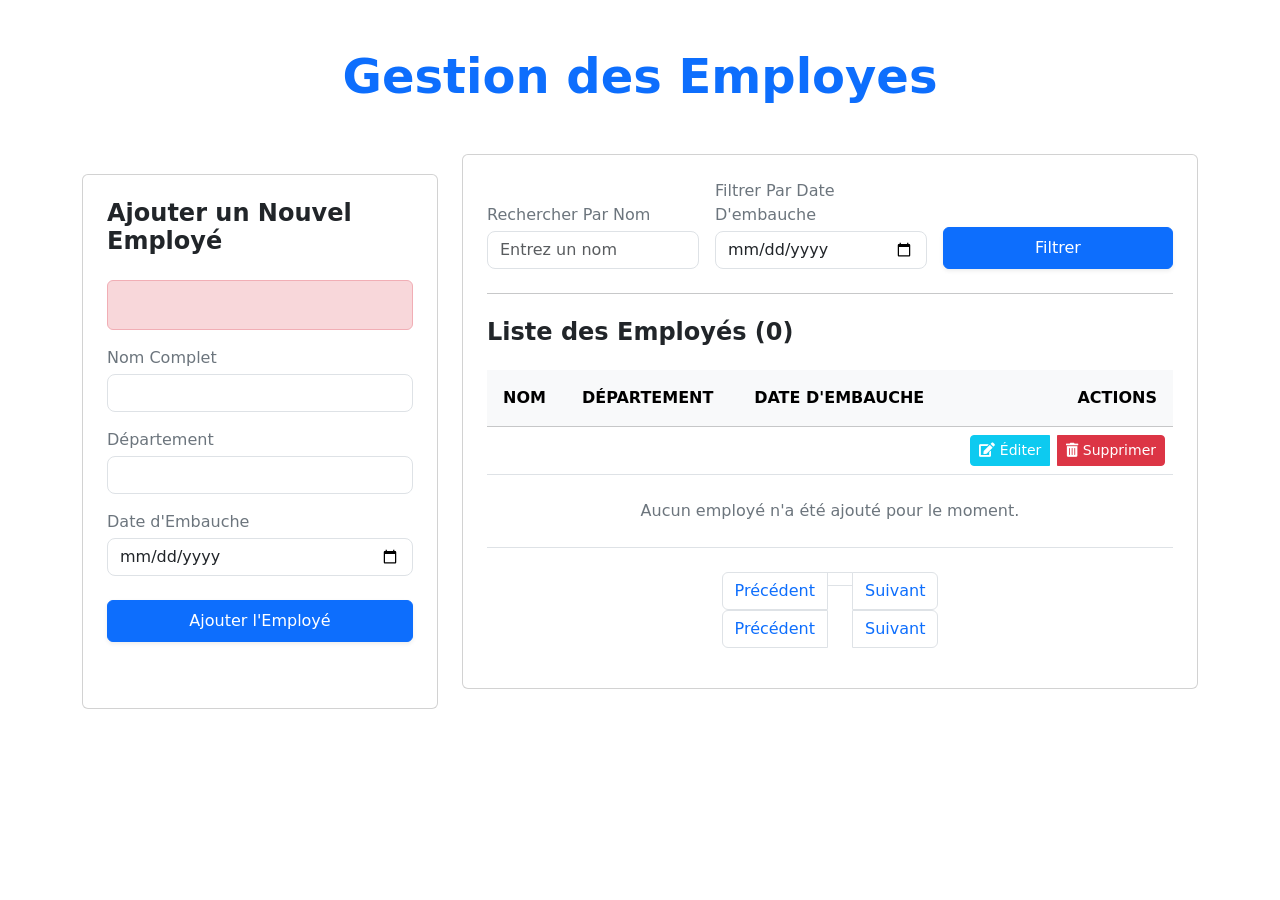
<file: src/main/resources/templates/index.html>
<!doctype html>
<html xmlns:th="http://www.thymeleaf.org">
<head>
    <meta charset="UTF-8" />
    <meta name="viewport" content="width=device-width, initial-scale=1.0" />
    <title>Tableau de Bord - Gestion Employés</title>
    <link href="https://cdn.jsdelivr.net/npm/bootstrap@5.3.8/dist/css/bootstrap.min.css" rel="stylesheet" integrity="sha384-sRIl4kxILFvY47J16cr9ZwB07vP4J8+LH7qKQnuqkuIAvNWLzeN8tE5YBujZqJLB" crossorigin="anonymous">
    <link rel="stylesheet" href="https://cdnjs.cloudflare.com/ajax/libs/font-awesome/5.15.4/css/all.min.css">
    <style>
        /* CSS for the sticky form on the left */
        .sticky-top-custom {
            top: 20px;
        }
    </style>
</head>

<body class="pb-5">

<div th:replace="~{fragments/navbar :: navbar}"></div>


<div class="p-3 p-md-5">
    <div class="container-fluid container-lg">
        <header class="text-center mb-5">
            <h1 class="display-5 fw-bolder text-primary mb-2">Gestion des Employes</h1>
        </header>

        <div class="row g-4">

            <div class="col-lg-4">
                <div class="card p-4 bg-white card-custom h-100 sticky-top-custom">
                    <h2 class="h4 fw-semibold mb-4 text-dark">Ajouter un Nouvel Employé</h2>

                    <form th:action="@{/addEmploye}" th:object="${employe}" method="post" id="add-employee-form" class="space-y-4">

                        <div th:if="${#fields.hasErrors('global')}" class="alert alert-danger" role="alert">
                            <p th:each="err : ${#fields.errors('global')}" th:text="${err}"></p>
                        </div>

                        <div class="mb-3">
                            <label for="nom" class="form-label text-sm text-secondary mb-1">Nom Complet</label>
                            <input th:field="*{nom}" type="text" id="nom" required
                                   class="form-control" th:classappend="${#fields.hasErrors('nom')} ? 'is-invalid' : ''" style="border-radius: 0.5rem;">
                            <div class="invalid-feedback" th:if="${#fields.hasErrors('nom')}" th:errors="*{nom}">Nom Error</div>
                        </div>

                        <div class="mb-3">
                            <label for="departement" class="form-label text-sm text-secondary mb-1">Département</label>
                            <input th:field="*{departement}" type="text" id="departement" required
                                   class="form-control" th:classappend="${#fields.hasErrors('departement')} ? 'is-invalid' : ''" style="border-radius: 0.5rem;">
                            <div class="invalid-feedback" th:if="${#fields.hasErrors('departement')}" th:errors="*{departement}">Département Error</div>
                        </div>

                        <div class="mb-4">
                            <label for="dateEmbauche" class="form-label text-sm text-secondary mb-1">Date d'Embauche</label>
                            <input th:field="*{dateEmbauche}"  type="date" id="dateEmbauche" required
                                   class="form-control" th:classappend="${#fields.hasErrors('dateEmbauche')} ? 'is-invalid' : ''" style="border-radius: 0.5rem;">
                            <div class="invalid-feedback" th:if="${#fields.hasErrors('dateEmbauche')}" th:errors="*{dateEmbauche}">Date Embauche Error</div>
                        </div>

                        <button type="submit"
                                class="btn btn-primary w-100 py-2 fw-medium shadow-sm">
                            Ajouter l'Employé
                        </button>
                        <div id="status-message" class="text-sm text-center mt-2 d-none"></div>
                    </form>
                </div>
            </div>

            <div class="col-lg-8">
                <div class="card p-4 bg-white card-custom">

                    <form id="filter-employee-form" class="mb-4" th:action="@{/filterEmployes}" method="get">
                        <div class="d-flex flex-column flex-md-row gap-3 align-items-end">

                            <div class="flex-fill w-100">
                                <label for="search-input" class="form-label text-sm text-secondary mb-1">Rechercher Par Nom</label>
                                <input type="text" id="search-input" name="search"
                                       class="form-control" placeholder="Entrez un nom"
                                       style="border-radius: 0.5rem;">
                            </div>

                            <div class="flex-fill w-100">
                                <label for="filter-date" class="form-label text-sm text-secondary mb-1">Filtrer Par Date D'embauche</label>
                                <input type="date" id="filter-date" name="dateFilter"
                                       class="form-control" style="border-radius: 0.5rem;">
                            </div>

                            <button type="submit" class="btn btn-primary w-100 py-2 fw-medium shadow-sm w-md-auto" style="min-width: 150px;">
                                Filtrer
                            </button>
                        </div>
                    </form>
                    <hr class="mb-4 mt-0"/>

                    <h2 class="h4 fw-semibold mb-4 text-dark">Liste des Employés (<span th:text="${totalElements != null ? totalElements : 0}" id="employee-count">0</span>)</h2>

                    <div class="d-none d-md-block table-responsive">
                        <table class="table table-hover align-middle mb-0">
                            <thead class="table-light">
                            <tr class="text-start text-xs text-primary text-uppercase tracking-wider">
                                <th scope="col" class="py-3 px-3">Nom</th>
                                <th scope="col" class="py-3 px-3">Département</th>
                                <th scope="col" class="py-3 px-3">Date d'Embauche</th>
                                <th scope="col" class="py-3 px-3 text-end">Actions</th>
                            </tr>
                            </thead>
                            <tbody id="employee-list-desktop">

                            <tr th:each="employe : ${employes}">
                                <td th:text="${employe.nom}"></td>
                                <td th:text="${employe.departement}"></td>
                                <td th:text="${#dates.format(employe.dateEmbauche, 'dd-MM-yyyy')}"></td>
                                <td class="text-end">
                                    <div class="btn-group" role="group">
                                        <a th:href="@{/editEmploye/{id}(id=${employe.id})}" class="btn btn-sm btn-info text-white me-2">
                                            <i class="fas fa-edit"></i> Éditer
                                        </a>
                                        <a th:href="@{/deleteEmploye/{id}(id=${employe.id})}" class="btn btn-sm btn-danger"
                                           onclick="return confirm('Êtes-vous sûr de vouloir supprimer cet employé ?')">
                                            <i class="fas fa-trash-alt"></i> Supprimer
                                        </a>
                                    </div>
                                </td>
                            </tr>

                            <tr th:if="${employes == null or employes.empty}">
                                <td colspan="4" class="text-center py-4 text-secondary">Aucun employé n'a été ajouté pour le moment.</td>
                            </tr>
                            </tbody>
                        </table>
                    </div>

                    <div id="employee-list-mobile" class="d-md-none space-y-3">
                        <div th:each="employe : ${employes}" class="card p-3 mb-2 shadow-sm">
                            <h5 th:text="${employe.nom}" class="mb-1 text-primary"></h5>
                            <p class="mb-1 small">Département: <span th:text="${employe.departement}"></span></p>
                            <p class="mb-2 small">Embauche: <span th:text="${#dates.format(employe.dateEmbauche, 'dd-MM-yyyy')}"></span></p>
                            <div class="btn-group w-100" role="group">
                                <a th:href="@{/editEmploye/{id}(id=${employe.id})}" class="btn btn-sm btn-outline-info">Éditer</a>
                                <a th:href="@{/deleteEmploye/{id}(id=${employe.id})}" class="btn btn-sm btn-outline-danger"
                                   onclick="return confirm('Êtes-vous sûr de vouloir supprimer cet employé ?')">Supprimer</a>
                            </div>
                        </div>
                    </div>

                    <!-- Pagination Controls -->
                    <div th:if="${totalPages != null and totalPages > 1}" class="mt-4">
                        <nav aria-label="Employee pagination">
                            <ul class="pagination justify-content-center">
                                <!-- Previous Button -->
                                <li class="page-item" th:classappend="${currentPageNumber == 0} ? 'disabled'">
                                    <a class="page-link" th:href="@{/employes(page=${currentPageNumber - 1}, size=5, search=${search}, dateFilter=${dateFilter})}" 
                                       th:if="${currentPageNumber > 0}">Précédent</a>
                                    <span class="page-link" th:if="${currentPageNumber == 0}">Précédent</span>
                                </li>

                                <!-- Page Numbers -->
                                <li th:each="i : ${#numbers.sequence(0, totalPages - 1)}" 
                                    class="page-item" th:classappend="${i == currentPageNumber} ? 'active'">
                                    <a class="page-link" th:href="@{/employes(page=${i}, size=5, search=${search}, dateFilter=${dateFilter})}" 
                                       th:text="${i + 1}"></a>
                                </li>

                                <!-- Next Button -->
                                <li class="page-item" th:classappend="${currentPageNumber >= totalPages - 1} ? 'disabled'">
                                    <a class="page-link" th:href="@{/employes(page=${currentPageNumber + 1}, size=5, search=${search}, dateFilter=${dateFilter})}" 
                                       th:if="${currentPageNumber < totalPages - 1}">Suivant</a>
                                    <span class="page-link" th:if="${currentPageNumber >= totalPages - 1}">Suivant</span>
                                </li>
                            </ul>
                        </nav>
                    </div>

                </div>
            </div>
        </div>
    </div>
</div>

<div th:replace="~{fragments/footer :: footer}"></div>

<script src="https://cdn.jsdelivr.net/npm/bootstrap@5.3.8/dist/js/bootstrap.bundle.min.js" integrity="sha384-FKyoEForCGlyvwx9Hj09JcYn3nv7wiPVlz7YYwJrWVcXK/BmnVDxM+D2scQbITxI" crossorigin="anonymous"></script>
</body>
</html>
</file>
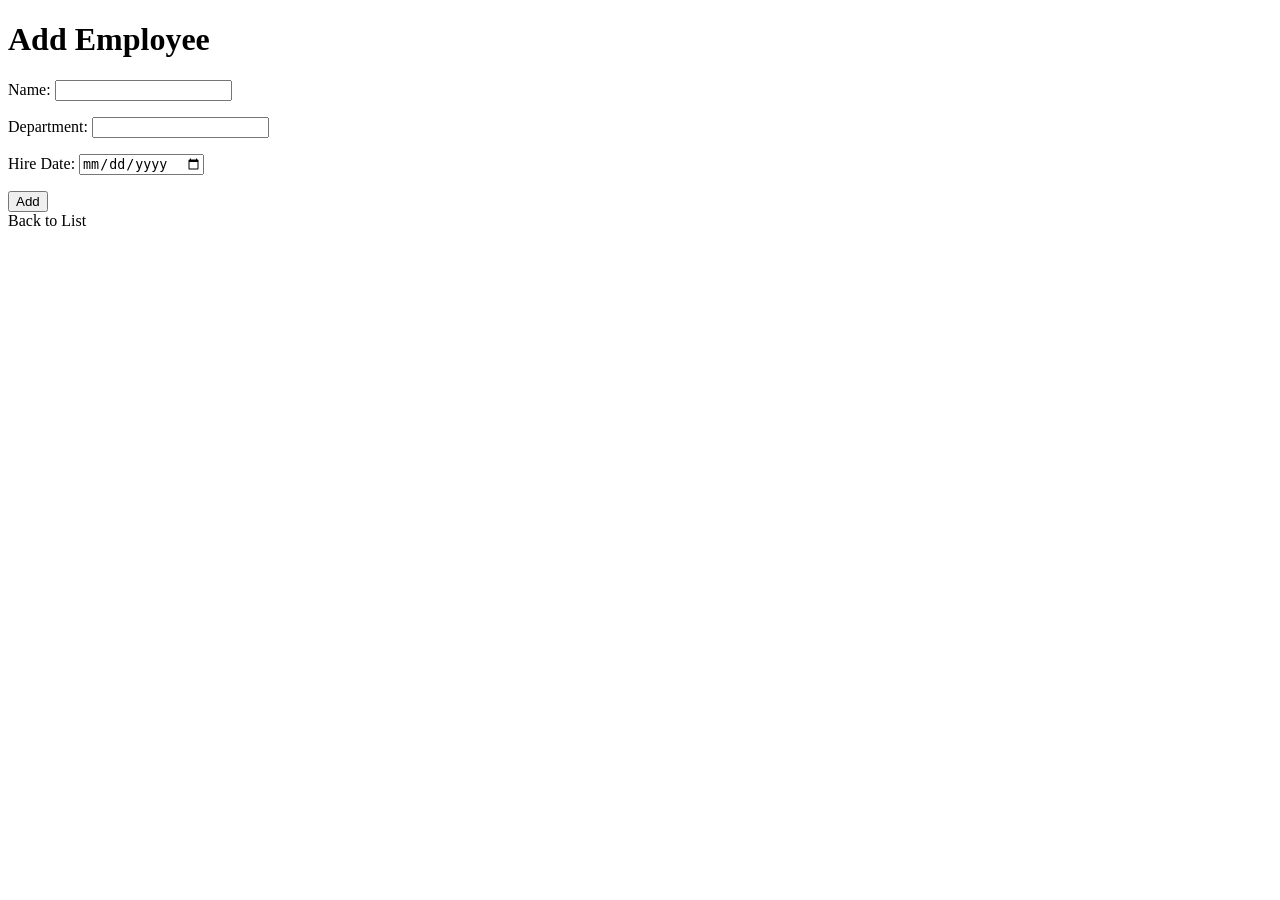
<file: src/main/resources/templates/add-employe.html>
<!DOCTYPE html>
<html xmlns:th="http://www.thymeleaf.org">
<head>
  <meta charset="UTF-8">
  <title>Add Employee</title>
</head>
<body>
<h1>Add Employee</h1>
<form th:action="@{/addEmploye}" th:object="${employe}" method="post">
  <label>Name:</label>
  <input type="text" th:field="*{nom}" />
  <p th:if="${#fields.hasErrors('nom')}" th:errors="*{nom}"></p>

  <label>Department:</label>
  <input type="text" th:field="*{departement}" />
  <p th:if="${#fields.hasErrors('departement')}" th:errors="*{departement}"></p>

  <label>Hire Date:</label>
  <input type="date" th:field="*{dateEmbauche}" />
  <p th:if="${#fields.hasErrors('dateEmbauche')}" th:errors="*{dateEmbauche}"></p>

  <button type="submit">Add</button>
</form>
<a th:href="@{/employes}">Back to List</a>
</body>
</html>
</file>
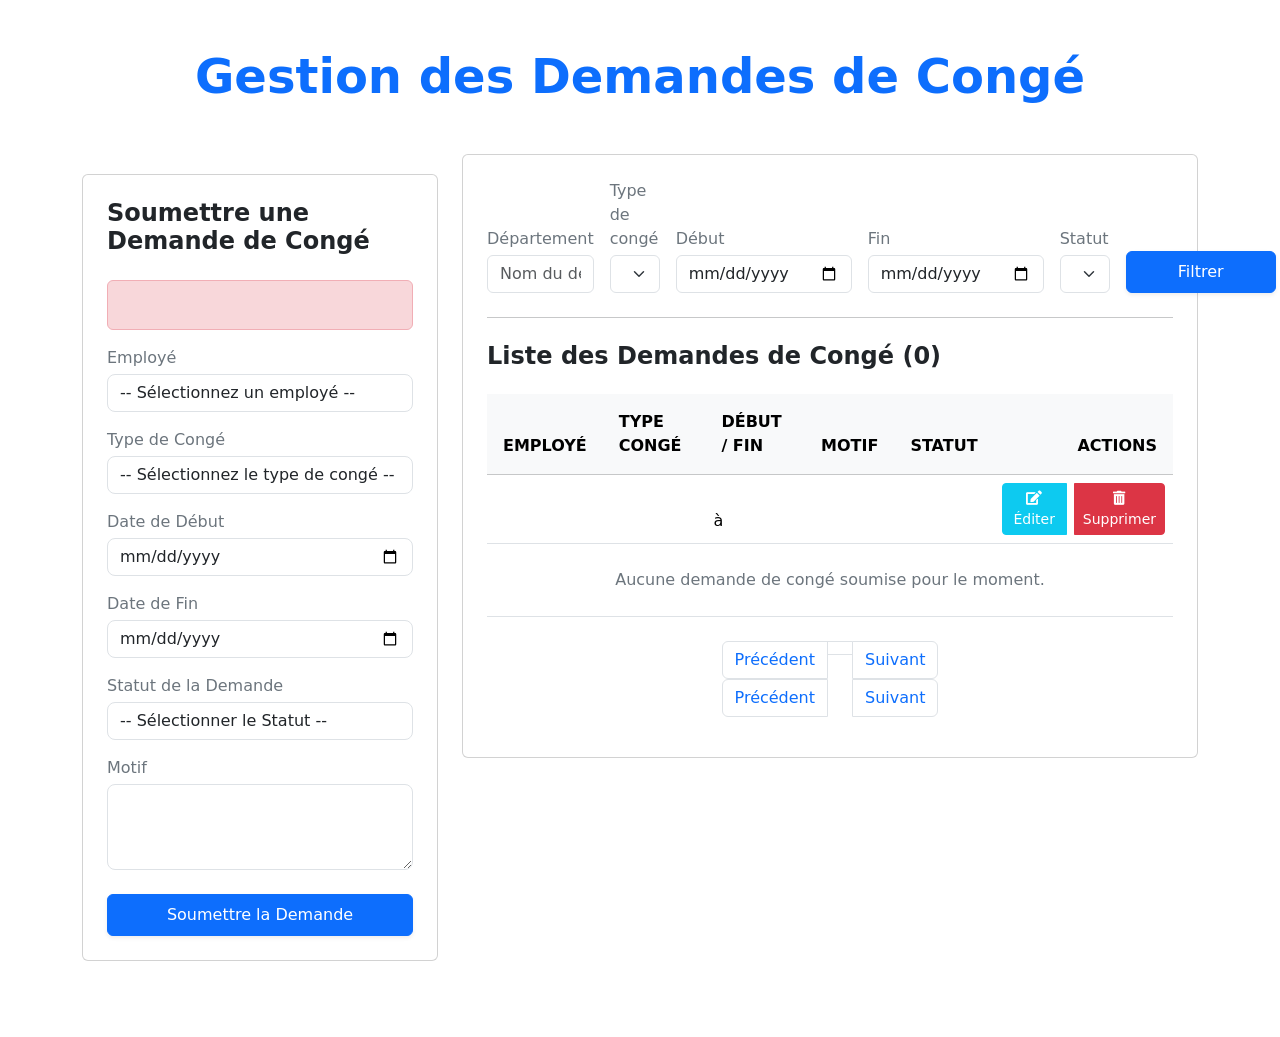
<file: src/main/resources/templates/demande-conge.html>
<!doctype html>
<html xmlns:th="http://www.thymeleaf.org">
<head>
  <meta charset="UTF-8" />
  <meta name="viewport" content="width=device-width, initial-scale=1.0" />
  <title>Tableau de Bord - Demandes de Congé</title>
  <link href="https://cdn.jsdelivr.net/npm/bootstrap@5.3.8/dist/css/bootstrap.min.css" rel="stylesheet" integrity="sha384-sRIl4kxILFvY47J16cr9ZwB07vP4J8+LH7qKQnuqkuIAvNWLzeN8tE5YBujZqJLB" crossorigin="anonymous">
  <link rel="stylesheet" href="https://cdnjs.cloudflare.com/ajax/libs/font-awesome/5.15.4/css/all.min.css">
  <style>
    /* CSS for the sticky form on the left */
    .sticky-top-custom {
        top: 20px;
    }
  </style>
</head>

<body class="pb-5">

<div th:replace="~{fragments/navbar :: navbar}"></div>


<div class="p-3 p-md-5">
  <div class="container-fluid container-lg">
    <header class="text-center mb-5">
      <h1 class="display-5 fw-bolder text-primary mb-2">Gestion des Demandes de Congé</h1>
    </header>

    <div class="row g-4">

      <div class="col-lg-4">
        <div class="card p-4 bg-white card-custom h-100 sticky-top-custom">
          <h2 class="h4 fw-semibold mb-4 text-dark">Soumettre une Demande de Congé</h2>

          <form th:action="@{/addDemandeConge}" th:object="${demandeConge}" method="post" id="add-demande-form" class="space-y-4">

            <div th:if="${#fields.hasErrors('global')}" class="alert alert-danger" role="alert">
              <p th:each="err : ${#fields.errors('global')}" th:text="${err}"></p>
            </div>

            <div class="mb-3">
              <label for="employeId" class="form-label text-sm text-secondary mb-1">Employé</label>
              <select th:field="*{employeTypeCongePK.employeId}" id="employeId" required
                      class="form-control" th:classappend="${#fields.hasErrors('employeTypeCongePK.employeId')} ? 'is-invalid' : ''" style="border-radius: 0.5rem;">
                <option value="">-- Sélectionnez un employé --</option>
                <option th:each="emp : ${employes}"
                        th:value="${emp.id}"
                        th:text="${emp.nom}"></option>
              </select>
              <div class="invalid-feedback" th:if="${#fields.hasErrors('employeTypeCongePK.employeId')}" th:errors="*{employeTypeCongePK.employeId}">Employé Error</div>
            </div>

            <div class="mb-3">
              <label for="typeCongeId" class="form-label text-sm text-secondary mb-1">Type de Congé</label>
              <select th:field="*{employeTypeCongePK.typeCongeId}" id="typeCongeId" required
                      class="form-control" th:classappend="${#fields.hasErrors('employeTypeCongePK.typeCongeId')} ? 'is-invalid' : ''" style="border-radius: 0.5rem;">
                <option value="">-- Sélectionnez le type de congé --</option>
                <option th:each="tc : ${typeConges}"
                        th:value="${tc.id}"
                        th:text="${tc.libelle}"></option>
              </select>
              <div class="invalid-feedback" th:if="${#fields.hasErrors('employeTypeCongePK.typeCongeId')}" th:errors="*{employeTypeCongePK.typeCongeId}">Type Congé Error</div>
            </div>

            <div class="mb-3">
              <label for="dateDebut" class="form-label text-sm text-secondary mb-1">Date de Début</label>
              <input th:field="*{employeTypeCongePK.dateDebut}"  type="date" id="dateDebut" required
                     class="form-control" th:classappend="${#fields.hasErrors('employeTypeCongePK.dateDebut')} ? 'is-invalid' : ''" style="border-radius: 0.5rem;">
              <div class="invalid-feedback" th:if="${#fields.hasErrors('employeTypeCongePK.dateDebut')}" th:errors="*{employeTypeCongePK.dateDebut}">Date Début Error</div>
            </div>

            <div class="mb-3">

              <label for="dateFin" class="form-label text-sm text-secondary mb-1">Date de Fin</label>
              <input th:field="*{dateFin}"  type="date" id="dateFin" required
                     class="form-control" th:classappend="${#fields.hasErrors('dateFin')} ? 'is-invalid' : ''" style="border-radius: 0.5rem;">
              <div class="invalid-feedback" th:if="${#fields.hasErrors('dateFin')}" th:errors="*{dateFin}">Date Fin Error</div>
            </div>

            <div class="mb-3">
              <label for="statut" class="form-label text-sm text-secondary mb-1">Statut de la Demande</label>
              <select th:field="*{statut}" id="statut" required
                      class="form-control" th:classappend="${#fields.hasErrors('statut')} ? 'is-invalid' : ''" style="border-radius: 0.5rem;">
                <option value="">-- Sélectionner le Statut --</option>
                <option value="EN_ATTENTE">EN ATTENTE (Pending)</option>
                <option value="ACCEPTEE">ACCEPTEE (Accepted)</option>
                <option value="REFUSEE">REFUSEE (Rejected)</option>
                <option value="ANNULEE">ANNULEE (Canceled)</option>
              </select>
              <div class="invalid-feedback" th:if="${#fields.hasErrors('statut')}" th:errors="*{statut}">Statut Error</div>
            </div>
            <div class="mb-4">
              <label for="motif" class="form-label text-sm text-secondary mb-1">Motif</label>
              <textarea th:field="*{motif}" id="motif" rows="3" required
                        class="form-control" th:classappend="${#fields.hasErrors('motif')} ? 'is-invalid' : ''" style="border-radius: 0.5rem;"></textarea>
              <div class="invalid-feedback" th:if="${#fields.hasErrors('motif')}" th:errors="*{motif}">Motif Error</div>
            </div>

            <button type="submit"
                    class="btn btn-primary w-100 py-2 fw-medium shadow-sm">
              Soumettre la Demande
            </button>
            <div id="status-message" class="text-sm text-center mt-2 d-none"></div>
          </form>
        </div>
      </div>

      <div class="col-lg-8">
        <div class="card p-4 bg-white card-custom">

          <form method="get" th:action="@{/demandeCongeFilter}" id="filter-demande-form" class="mb-4">
            <div class="d-flex flex-column flex-md-row gap-3 align-items-end">

              <div class="flex-fill w-100">
                <label class="form-label text-sm text-secondary mb-1">Département</label>
                <input type="text" name="departement" class="form-control" placeholder="Nom du département">
              </div>

              <div class="flex-fill w-100">
                <label class="form-label text-sm text-secondary mb-1">Type de congé</label>
                <select name="typeCongeId" class="form-select">
                  <option value="">Tous</option>
                  <option th:each="tc : ${typeConges}" th:value="${tc.id}" th:text="${tc.libelle}"></option>
                </select>
              </div>

              <div class="flex-fill w-100">
                <label class="form-label text-sm text-secondary mb-1">Début</label>
                <input type="date" name="dateDebut" class="form-control">
              </div>
              <div class="flex-fill w-100">
                <label class="form-label text-sm text-secondary mb-1">Fin</label>
                <input type="date" name="dateFin" class="form-control">
              </div>

              <div class="flex-fill w-100">
                <label class="form-label text-sm text-secondary mb-1">Statut</label>
                <select name="statut" class="form-select">
                  <option value="">Tous</option>
                  <option value="EN_ATTENTE">EN ATTENTE (Pending)</option>
                  <option value="ACCEPTEE">ACCEPTEE (Accepted)</option>
                  <option value="REFUSEE">REFUSEE (Rejected)</option>
                  <option value="ANNULEE">ANNULEE (Canceled)</option>
                </select>
              </div>

              <button type="submit" class="btn btn-primary w-100 py-2 fw-medium shadow-sm w-md-auto" style="min-width: 150px;">
                Filtrer
              </button>

            </div>
          </form>
          <hr class="mb-4 mt-0"/>

          <h2 class="h4 fw-semibold mb-4 text-dark">Liste des Demandes de Congé (<span th:text="${totalElements != null ? totalElements : 0}" id="demande-count">0</span>)</h2>

          <div class="table-responsive d-none d-md-block">
            <table class="table table-hover align-middle mb-0">
              <thead class="table-light">
              <tr class="text-start text-xs text-primary text-uppercase tracking-wider">
                <th scope="col" class="py-3 px-3">Employé</th>
                <th scope="col" class="py-3 px-3">Type Congé</th>
                <th scope="col" class="py-3 px-3">Début / Fin</th>
                <th scope="col" class="py-3 px-3">Motif</th>
                <th scope="col" class="py-3 px-3">Statut</th>
                <th scope="col" class="py-3 px-3 text-end">Actions</th>
              </tr>
              </thead>
              <tbody id="demande-list-desktop">

              <tr th:each="demande : ${demandes}">
                <td th:text="${demande.employe.nom}"></td>
                <td th:text="${demande.typeConge.libelle}"></td>
                <td>
                  <span th:text="${#dates.format(demande.employeTypeCongePK.dateDebut, 'dd-MM-yyyy')}"></span>
                  <br>à<br>
                  <span th:text="${#dates.format(demande.dateFin, 'dd-MM-yyyy')}"></span>
                </td>
                <td th:text="${demande.motif}"></td>
                <td th:text="${demande.statut}"></td>
                <td class="text-end">
                  <div class="btn-group" role="group">
                    <a th:href="@{/editDemandeConge/{empId}/{typeId}/{dateDebut}(
                        empId=${demande.employeTypeCongePK.employeId},
                        typeId=${demande.employeTypeCongePK.typeCongeId},
                        dateDebut=${#dates.format(demande.employeTypeCongePK.dateDebut, 'yyyy-MM-dd')}
                    )}"
                       class="btn btn-sm btn-info text-white me-2">
                      <i class="fas fa-edit"></i> Éditer
                    </a>
                    <a th:href="@{/deleteDemandeConge/{empId}/{typeId}/{dateDebut}(empId=${demande.employeTypeCongePK.employeId}, typeId=${demande.employeTypeCongePK.typeCongeId}, dateDebut=${#dates.format(demande.employeTypeCongePK.dateDebut, 'yyyy-MM-dd')})}"
                       class="btn btn-sm btn-danger"
                       onclick="return confirm('Êtes-vous sûr de vouloir supprimer cette demande ?')">
                      <i class="fas fa-trash-alt"></i> Supprimer
                    </a>
                  </div>
                </td>
              </tr>

              <tr th:if="${demandes == null or demandes.empty}">
                <td colspan="6" class="text-center py-4 text-secondary">Aucune demande de congé soumise pour le moment.</td>
              </tr>
              </tbody>
            </table>

          </div>

          <div class="d-block d-md-none" id="demande-list-mobile">
            <div th:if="${demandes == null or demandes.empty}" class="text-center py-4 text-secondary">
              Aucune demande de congé soumise pour le moment.
            </div>

            <div th:each="demande : ${demandes}" class="card mb-3 shadow-sm border-0">
              <div class="card-body">
                <h5 class="card-title fw-bold text-primary" th:text="${demande.employe.nom}"></h5>
                <p class="card-text mb-1">
                  <span class="badge bg-secondary me-2">Type:</span>
                  <span th:text="${demande.typeConge.libelle}"></span>
                </p>
                <p class="card-text mb-1">
                  <span class="badge bg-secondary me-2">Statut:</span>
                  <span th:text="${demande.statut}"></span>
                </p>
                <p class="card-text mb-1 text-sm">
                  <span class="badge bg-secondary me-2">Période:</span>
                  Début: <span th:text="${#dates.format(demande.employeTypeCongePK.dateDebut, 'dd-MM-yyyy')}"></span>
                  <br>Fin: <span th:text="${#dates.format(demande.dateFin, 'dd-MM-yyyy')}"></span>
                </p>
                <p class="card-text mb-3 text-sm">
                  <span class="badge bg-secondary me-2">Motif:</span>
                  <span th:text="${demande.motif}"></span>
                </p>

                <div class="d-flex justify-content-end">
                  <a th:href="@{/editDemandeConge/{empId}/{typeId}/{dateDebut}(
                              empId=${demande.employeTypeCongePK.employeId},
                              typeId=${demande.employeTypeCongePK.typeCongeId},
                              dateDebut=${#dates.format(demande.employeTypeCongePK.dateDebut, 'yyyy-MM-dd')}
                          )}"
                     class="btn btn-sm btn-info text-white me-2">
                    <i class="fas fa-edit"></i> Éditer
                  </a>
                  <a th:href="@{/deleteDemandeConge/{empId}/{typeId}/{dateDebut}(empId=${demande.employeTypeCongePK.employeId}, typeId=${demande.employeTypeCongePK.typeCongeId}, dateDebut=${#dates.format(demande.employeTypeCongePK.dateDebut, 'yyyy-MM-dd')})}"
                     class="btn btn-sm btn-danger"
                     onclick="return confirm('Êtes-vous sûr de vouloir supprimer cette demande ?')">
                    <i class="fas fa-trash-alt"></i> Supprimer
                  </a>
                </div>
              </div>
            </div>
          </div>

          <!-- Pagination Controls -->
          <div th:if="${totalPages != null and totalPages > 1}" class="mt-4">
            <nav aria-label="Demande pagination">
              <ul class="pagination justify-content-center">
                <!-- Previous Button -->
                <li class="page-item" th:classappend="${currentPageNumber == 0} ? 'disabled'">
                  <a class="page-link"
                     th:href="@{/demandeCongeFilter(
           page=${currentPageNumber - 1},
           size=5,
           departement=${departement},
           typeCongeId=${typeCongeId},
           dateDebut=${dateDebut},
           dateFin=${dateFin},
           statut=${statut}
       )}"
                     th:if="${currentPageNumber > 0}">Précédent</a>
                  <span class="page-link" th:if="${currentPageNumber == 0}">Précédent</span>
                </li>

                <!-- Page Numbers -->
                <li th:each="i : ${#numbers.sequence(0, totalPages - 1)}"
                    class="page-item" th:classappend="${i == currentPageNumber} ? 'active'">
                  <a class="page-link"
                     th:href="@{/demandeCongeFilter(
           page=${i},
           size=5,
           departement=${departement},
           typeCongeId=${typeCongeId},
           dateDebut=${dateDebut},
           dateFin=${dateFin},
           statut=${statut}
       )}"
                     th:text="${i + 1}"></a>
                </li>

                <!-- Next Button -->
                <li class="page-item" th:classappend="${currentPageNumber >= totalPages - 1} ? 'disabled'">
                  <a class="page-link"
                     th:href="@{/demandeCongeFilter(
                     page=${currentPageNumber + 1},
                     size=5,
                     departement=${departement},
                     typeCongeId=${typeCongeId},
                     dateDebut=${dateDebut},
                     dateFin=${dateFin},
                     statut=${statut}
                 )}"
                     th:if="${currentPageNumber < totalPages - 1}">Suivant</a>
                  <span class="page-link" th:if="${currentPageNumber >= totalPages - 1}">Suivant</span>
                </li>
              </ul>
            </nav>
          </div>

        </div>
      </div>
    </div>
  </div>
</div>

<div th:replace="~{fragments/footer :: footer}"></div>

<script src="https://cdn.jsdelivr.net/npm/bootstrap@5.3.8/dist/js/bootstrap.bundle.min.js" integrity="sha384-FKyoEForCGlyvwx9Hj09JcYn3nv7wiPVlz7YYwJrWVcXK/BmnVDxM+D2scQbITxI" crossorigin="anonymous"></script>
</body>
</html>
</file>
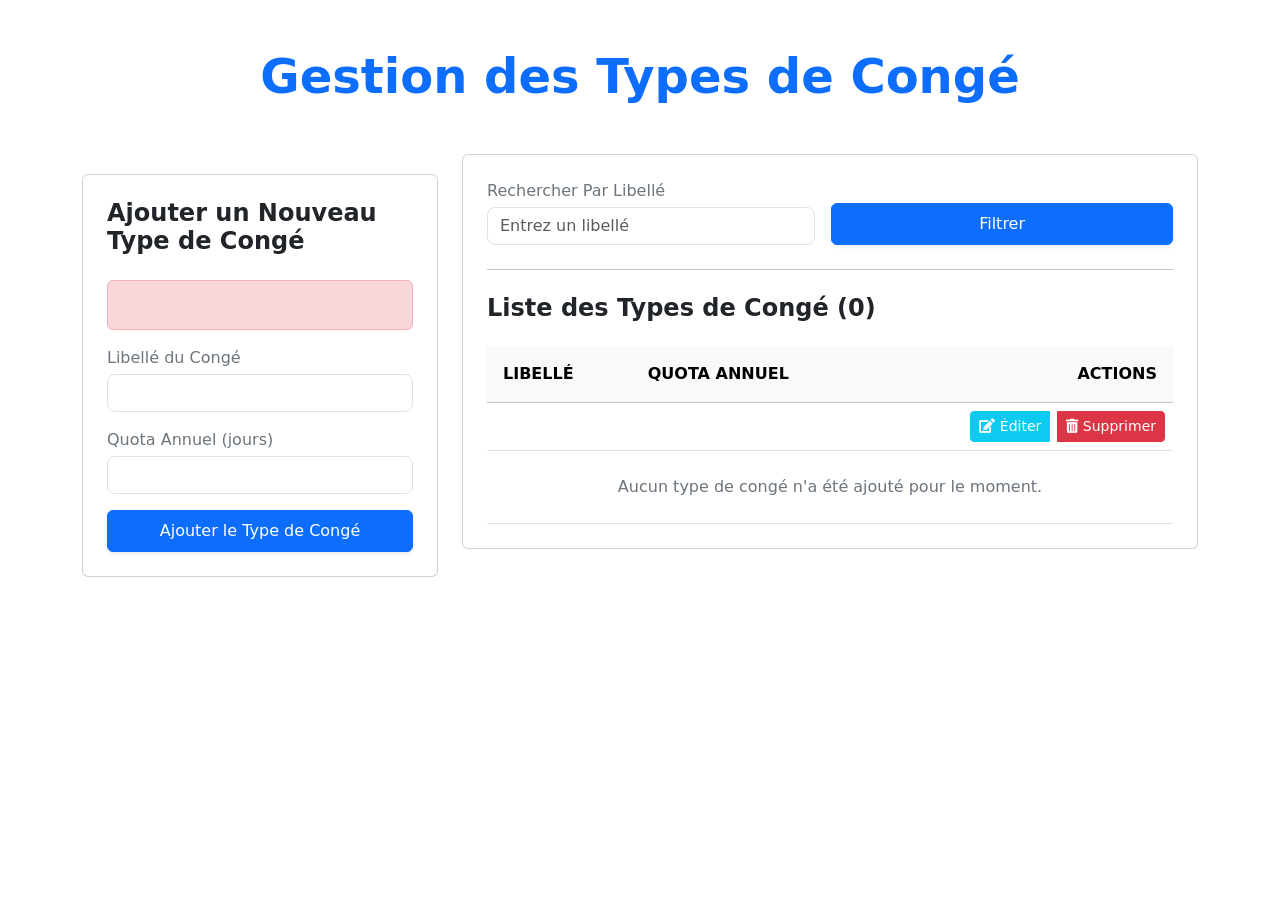
<file: src/main/resources/templates/type-conge.html>
<!doctype html>
<html xmlns:th="http://www.thymeleaf.org">
<head>
  <meta charset="UTF-8" />
  <meta name="viewport" content="width=device-width, initial-scale=1.0" />
  <title>Tableau de Bord - Gestion Types de Congé</title>
  <link href="https://cdn.jsdelivr.net/npm/bootstrap@5.3.8/dist/css/bootstrap.min.css" rel="stylesheet" integrity="sha384-sRIl4kxILFvY47J16cr9ZwB07vP4J8+LH7qKQnuqkuIAvNWLzeN8tE5YBujZqJLB" crossorigin="anonymous">
  <link rel="stylesheet" href="https://cdnjs.cloudflare.com/ajax/libs/font-awesome/5.15.4/css/all.min.css">
  <style>
    /* CSS for the sticky form on the left */
    .sticky-top-custom {
        top: 20px;
    }
  </style>
</head>

<body class="pb-5">

<div th:replace="~{fragments/navbar :: navbar}"></div>


<div class="p-3 p-md-5">
  <div class="container-fluid container-lg">
    <header class="text-center mb-5">
      <h1 class="display-5 fw-bolder text-primary mb-2">Gestion des Types de Congé</h1>
    </header>

    <div class="row g-4">

      <div class="col-lg-4">
        <div class="card p-4 bg-white card-custom h-100 sticky-top-custom">
          <h2 class="h4 fw-semibold mb-4 text-dark">Ajouter un Nouveau Type de Congé</h2>

          <form th:action="@{/addTypeConge}" th:object="${typeConge}" method="post" id="add-typeconge-form" class="space-y-4">

            <div th:if="${#fields.hasErrors('global')}" class="alert alert-danger" role="alert">
              <p th:each="err : ${#fields.errors('global')}" th:text="${err}"></p>
            </div>

            <div class="mb-3">
              <label for="libelle" class="form-label text-sm text-secondary mb-1">Libellé du Congé</label>
              <input th:field="*{libelle}" type="text" id="libelle" required
                     class="form-control" th:classappend="${#fields.hasErrors('libelle')} ? 'is-invalid' : ''" style="border-radius: 0.5rem;">
              <div class="invalid-feedback" th:if="${#fields.hasErrors('libelle')}" th:errors="*{libelle}">Libellé Error</div>
            </div>

            <div class="mb-3">
              <label for="quotaAnnuel" class="form-label text-sm text-secondary mb-1">Quota Annuel (jours)</label>
              <input th:field="*{quotaAnnuel}" type="number" id="quotaAnnuel" required  min="0"
                     class="form-control" th:classappend="${#fields.hasErrors('quotaAnnuel')} ? 'is-invalid' : ''" style="border-radius: 0.5rem;">
              <div class="invalid-feedback" th:if="${#fields.hasErrors('quotaAnnuel')}" th:errors="*{quotaAnnuel}">Quota Annuel Error</div>
            </div>

            <button type="submit"
                    class="btn btn-primary w-100 py-2 fw-medium shadow-sm">
              Ajouter le Type de Congé
            </button>
            <div id="status-message" class="text-sm text-center mt-2 d-none"></div>
          </form>
        </div>
      </div>

      <div class="col-lg-8">
        <div class="card p-4 bg-white card-custom">

          <form id="filter-typeconge-form" class="mb-4" method="get" th:action="@{/typeCongeFilter}">
            <div class="d-flex flex-column flex-md-row gap-3 align-items-end">

              <div class="flex-fill w-100">
                <label for="search-input" class="form-label text-sm text-secondary mb-1">Rechercher Par Libellé</label>
                <input type="text" id="search-input" name="search"
                       class="form-control" placeholder="Entrez un libellé" style="border-radius: 0.5rem;">
              </div>

              <button type="submit" class="btn btn-primary w-100 py-2 fw-medium shadow-sm w-md-auto" style="min-width: 150px;">
                Filtrer
              </button>
            </div>
          </form>
          <hr class="mb-4 mt-0"/>

          <h2 class="h4 fw-semibold mb-4 text-dark">Liste des Types de Congé (<span th:text="${typeConges != null ? typeConges.size() : 0}" id="typeconge-count">0</span>)</h2>

          <div class="d-none d-md-block table-responsive">
            <table class="table table-hover align-middle mb-0">
              <thead class="table-light">
              <tr class="text-start text-xs text-primary text-uppercase tracking-wider">
                <th scope="col" class="py-3 px-3">Libellé</th>
                <th scope="col" class="py-3 px-3">Quota Annuel</th>
                <th scope="col" class="py-3 px-3 text-end">Actions</th>
              </tr>
              </thead>
              <tbody id="typeconge-list-desktop">

              <tr th:each="typeConge : ${typeConges}">
                <td th:text="${typeConge.libelle}"></td>
                <td th:text="${typeConge.quotaAnnuel} + ' jours'"></td>
                <td class="text-end">
                  <div class="btn-group" role="group">
                    <a th:href="@{/editTypeConge/{id}(id=${typeConge.id})}" class="btn btn-sm btn-info text-white me-2">
                      <i class="fas fa-edit"></i> Éditer
                    </a>
                    <a th:href="@{/deleteTypeConge/{id}(id=${typeConge.id})}" class="btn btn-sm btn-danger"
                       onclick="return confirm('Êtes-vous sûr de vouloir supprimer ce type de congé ?')">
                      <i class="fas fa-trash-alt"></i> Supprimer
                    </a>
                  </div>
                </td>
              </tr>

              <tr th:if="${typeConges == null or typeConges.empty}">
                <td colspan="3" class="text-center py-4 text-secondary">Aucun type de congé n'a été ajouté pour le moment.</td>
              </tr>
              </tbody>
            </table>
          </div>

          <div id="typeconge-list-mobile" class="d-md-none space-y-3">
            <div th:each="typeConge : ${typeConges}" class="card p-3 mb-2 shadow-sm">
              <h5 th:text="${typeConge.libelle}" class="mb-1 text-primary"></h5>
              <p class="mb-1 small">Quota: <span th:text="${typeConge.quotaAnnuel} + ' jours'"></span></p>
              <div class="btn-group w-100" role="group">
                <a th:href="@{/editTypeConge/{id}(id=${typeConge.id})}" class="btn btn-sm btn-outline-info">Éditer</a>
                <a th:href="@{/deleteTypeConge/{id}(id=${typeConge.id})}" class="btn btn-sm btn-outline-danger"
                   onclick="return confirm('Êtes-vous sûr de vouloir supprimer ce type de congé ?')">Supprimer</a>
              </div>
            </div>
          </div>

        </div>
      </div>
    </div>
  </div>
</div>

<div th:replace="~{fragments/footer :: footer}"></div>

<script src="https://cdn.jsdelivr.net/npm/bootstrap@5.3.8/dist/js/bootstrap.bundle.min.js" integrity="sha384-FKyoEForCGlyvwx9Hj09JcYn3nv7wiPVlz7YYwJrWVcXK/BmnVDxM+D2scQbITxI" crossorigin="anonymous"></script>
</body>
</html>
</file>
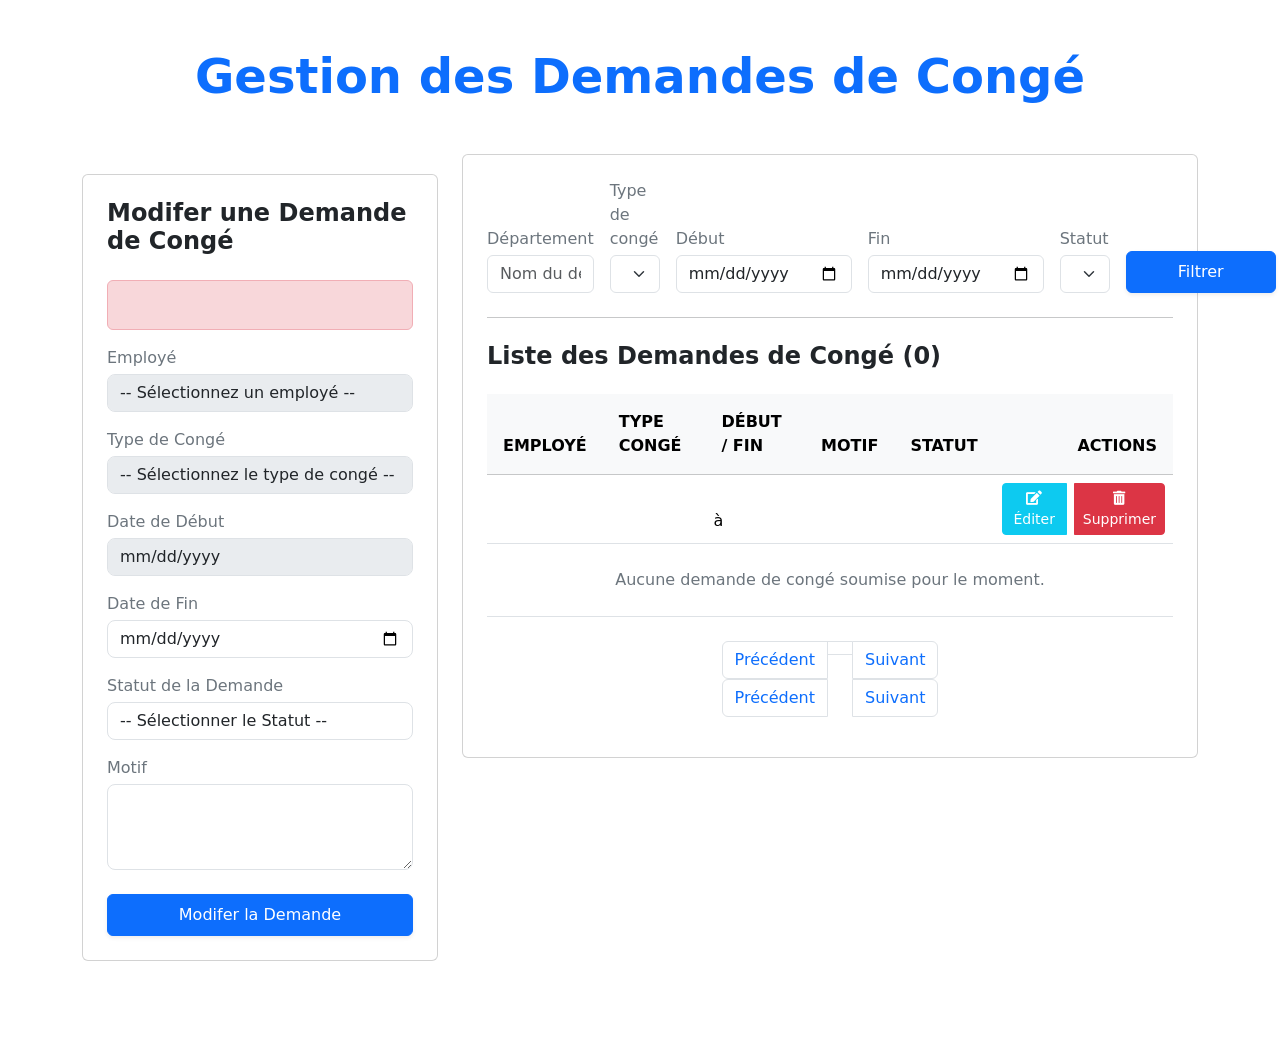
<file: src/main/resources/templates/update-demande-conge.html>
<!doctype html>
<html xmlns:th="http://www.thymeleaf.org">
<head>
  <meta charset="UTF-8" />
  <meta name="viewport" content="width=device-width, initial-scale=1.0" />
  <title>Tableau de Bord - Demandes de Congé</title>
  <link href="https://cdn.jsdelivr.net/npm/bootstrap@5.3.8/dist/css/bootstrap.min.css" rel="stylesheet" integrity="sha384-sRIl4kxILFvY47J16cr9ZwB07vP4J8+LH7qKQnuqkuIAvNWLzeN8tE5YBujZqJLB" crossorigin="anonymous">
  <link rel="stylesheet" href="https://cdnjs.cloudflare.com/ajax/libs/font-awesome/5.15.4/css/all.min.css">
  <style>
    /* CSS for the sticky form on the left */
    .sticky-top-custom {
        top: 20px;
    }
  </style>
</head>

<body class="pb-5">

<div th:replace="~{fragments/navbar :: navbar}"></div>


<div class="p-3 p-md-5">
  <div class="container-fluid container-lg">
    <header class="text-center mb-5">
      <h1 class="display-5 fw-bolder text-primary mb-2">Gestion des Demandes de Congé</h1>
    </header>

    <div class="row g-4">

      <div class="col-lg-4">
        <div class="card p-4 bg-white card-custom h-100 sticky-top-custom">
          <h2 class="h4 fw-semibold mb-4 text-dark">Modifer une Demande de Congé</h2>

          <form th:action="@{/addDemandeConge}"
                th:object="${demandeConge}" method="post" id="add-demande-form" class="space-y-4">

            <input type="hidden" th:field="*{employeTypeCongePK.employeId}" />
            <input type="hidden" th:field="*{employeTypeCongePK.typeCongeId}" />
            <input type="hidden" th:field="*{employeTypeCongePK.dateDebut}" />

            <div th:if="${#fields.hasErrors('global')}" class="alert alert-danger" role="alert">
              <p th:each="err : ${#fields.errors('global')}" th:text="${err}"></p>
            </div>

            <div class="mb-3">
              <label for="employeId" class="form-label text-sm text-secondary mb-1">Employé</label>
              <select th:field="*{employeTypeCongePK.employeId}" id="employeId" required disabled
                      class="form-control" th:classappend="${#fields.hasErrors('employeTypeCongePK.employeId')} ? 'is-invalid' : ''" style="border-radius: 0.5rem;">
                <option value="">-- Sélectionnez un employé --</option>
                <option th:each="emp : ${employes}"
                        th:value="${emp.id}"
                        th:text="${emp.nom}"></option>
              </select>
              <div class="invalid-feedback" th:if="${#fields.hasErrors('employeTypeCongePK.employeId')}" th:errors="*{employeTypeCongePK.employeId}">Employé Error</div>
            </div>

            <div class="mb-3">
              <label for="typeCongeId" class="form-label text-sm text-secondary mb-1">Type de Congé</label>
              <select th:field="*{employeTypeCongePK.typeCongeId}" id="typeCongeId" required disabled
                      class="form-control" th:classappend="${#fields.hasErrors('employeTypeCongePK.typeCongeId')} ? 'is-invalid' : ''" style="border-radius: 0.5rem;">
                <option value="">-- Sélectionnez le type de congé --</option>
                <option th:each="tc : ${typeConges}"
                        th:value="${tc.id}"
                        th:text="${tc.libelle}"></option>
              </select>
              <div class="invalid-feedback" th:if="${#fields.hasErrors('employeTypeCongePK.typeCongeId')}" th:errors="*{employeTypeCongePK.typeCongeId}">Type Congé Error</div>
            </div>

            <div class="mb-3">
              <label for="dateDebut" class="form-label text-sm text-secondary mb-1">Date de Début</label>
              <input th:field="*{employeTypeCongePK.dateDebut}"  type="date" id="dateDebut" required disabled
                     class="form-control" th:classappend="${#fields.hasErrors('employeTypeCongePK.dateDebut')} ? 'is-invalid' : ''" style="border-radius: 0.5rem;">
              <div class="invalid-feedback" th:if="${#fields.hasErrors('employeTypeCongePK.dateDebut')}" th:errors="*{employeTypeCongePK.dateDebut}">Date Début Error</div>
            </div>

            <div class="mb-3">

              <label for="dateFin" class="form-label text-sm text-secondary mb-1">Date de Fin</label>
              <input th:field="*{dateFin}"  type="date" id="dateFin" required
                     class="form-control" th:classappend="${#fields.hasErrors('dateFin')} ? 'is-invalid' : ''" style="border-radius: 0.5rem;">
              <div class="invalid-feedback" th:if="${#fields.hasErrors('dateFin')}" th:errors="*{dateFin}">Date Fin Error</div>
            </div>

            <div class="mb-3">
              <label for="statut" class="form-label text-sm text-secondary mb-1">Statut de la Demande</label>
              <select th:field="*{statut}" id="statut" required
                      class="form-control" th:classappend="${#fields.hasErrors('statut')} ? 'is-invalid' : ''" style="border-radius: 0.5rem;">
                <option value="">-- Sélectionner le Statut --</option>
                <option value="EN_ATTENTE">EN ATTENTE (Pending)</option>
                <option value="ACCEPTEE">ACCEPTEE (Accepted)</option>
                <option value="REFUSEE">REFUSEE (Rejected)</option>
                <option value="ANNULEE">ANNULEE (Canceled)</option>
              </select>
              <div class="invalid-feedback" th:if="${#fields.hasErrors('statut')}" th:errors="*{statut}">Statut Error</div>
            </div>
            <div class="mb-4">
              <label for="motif" class="form-label text-sm text-secondary mb-1">Motif</label>
              <textarea th:field="*{motif}" id="motif" rows="3" required
                        class="form-control" th:classappend="${#fields.hasErrors('motif')} ? 'is-invalid' : ''" style="border-radius: 0.5rem;"></textarea>
              <div class="invalid-feedback" th:if="${#fields.hasErrors('motif')}" th:errors="*{motif}">Motif Error</div>
            </div>

            <button type="submit"
                    class="btn btn-primary w-100 py-2 fw-medium shadow-sm">
              Modifer la Demande
            </button>
            <div id="status-message" class="text-sm text-center mt-2 d-none"></div>
          </form>
        </div>
      </div>

      <div class="col-lg-8">
        <div class="card p-4 bg-white card-custom">

          <form method="get" th:action="@{/demandeCongeFilter}" id="filter-demande-form" class="mb-4">
            <div class="d-flex flex-column flex-md-row gap-3 align-items-end">

              <div class="flex-fill w-100">
                <label class="form-label text-sm text-secondary mb-1">Département</label>
                <input type="text" name="departement" class="form-control" placeholder="Nom du département">
              </div>

              <div class="flex-fill w-100">
                <label class="form-label text-sm text-secondary mb-1">Type de congé</label>
                <select name="typeCongeId" class="form-select">
                  <option value="">Tous</option>
                  <option th:each="tc : ${typeConges}" th:value="${tc.id}" th:text="${tc.libelle}"></option>
                </select>
              </div>

              <div class="flex-fill w-100">
                <label class="form-label text-sm text-secondary mb-1">Début</label>
                <input type="date" name="dateDebut" class="form-control">
              </div>
              <div class="flex-fill w-100">
                <label class="form-label text-sm text-secondary mb-1">Fin</label>
                <input type="date" name="dateFin" class="form-control">
              </div>

              <div class="flex-fill w-100">
                <label class="form-label text-sm text-secondary mb-1">Statut</label>
                <select name="statut" class="form-select">
                  <option value="">Tous</option>
                  <option value="EN_ATTENTE">EN ATTENTE (Pending)</option>
                  <option value="ACCEPTEE">ACCEPTEE (Accepted)</option>
                  <option value="REFUSEE">REFUSEE (Rejected)</option>
                  <option value="ANNULEE">ANNULEE (Canceled)</option>
                </select>
              </div>

              <button type="submit" class="btn btn-primary w-100 py-2 fw-medium shadow-sm w-md-auto" style="min-width: 150px;">
                Filtrer
              </button>

            </div>
          </form>
          <hr class="mb-4 mt-0"/>

          <h2 class="h4 fw-semibold mb-4 text-dark">Liste des Demandes de Congé (<span th:text="${totalElements != null ? totalElements : 0}" id="demande-count">0</span>)</h2>

          <div class="table-responsive d-none d-md-block">
            <table class="table table-hover align-middle mb-0">
              <thead class="table-light">
              <tr class="text-start text-xs text-primary text-uppercase tracking-wider">
                <th scope="col" class="py-3 px-3">Employé</th>
                <th scope="col" class="py-3 px-3">Type Congé</th>
                <th scope="col" class="py-3 px-3">Début / Fin</th>
                <th scope="col" class="py-3 px-3">Motif</th>
                <th scope="col" class="py-3 px-3">Statut</th>
                <th scope="col" class="py-3 px-3 text-end">Actions</th>
              </tr>
              </thead>
              <tbody id="demande-list-desktop">

              <tr th:each="demande : ${demandes}">
                <td th:text="${demande.employe.nom}"></td>
                <td th:text="${demande.typeConge.libelle}"></td>
                <td>
                  <span th:text="${#dates.format(demande.employeTypeCongePK.dateDebut, 'dd-MM-yyyy')}"></span>
                  <br>à<br>
                  <span th:text="${#dates.format(demande.dateFin, 'dd-MM-yyyy')}"></span>
                </td>
                <td th:text="${demande.motif}"></td>
                <td th:text="${demande.statut}"></td>
                <td class="text-end">
                  <div class="btn-group" role="group">
                    <a th:href="@{/editDemandeConge/{empId}/{typeId}/{dateDebut}(
                        empId=${demande.employeTypeCongePK.employeId},
                        typeId=${demande.employeTypeCongePK.typeCongeId},
                        dateDebut=${#dates.format(demande.employeTypeCongePK.dateDebut, 'yyyy-MM-dd')}
                    )}"
                       class="btn btn-sm btn-info text-white me-2">
                      <i class="fas fa-edit"></i> Éditer
                    </a>
                    <a th:href="@{/deleteDemandeConge/{empId}/{typeId}/{dateDebut}(empId=${demande.employeTypeCongePK.employeId}, typeId=${demande.employeTypeCongePK.typeCongeId}, dateDebut=${#dates.format(demande.employeTypeCongePK.dateDebut, 'yyyy-MM-dd')})}"
                       class="btn btn-sm btn-danger"
                       onclick="return confirm('Êtes-vous sûr de vouloir supprimer cette demande ?')">
                      <i class="fas fa-trash-alt"></i> Supprimer
                    </a>
                  </div>
                </td>
              </tr>

              <tr th:if="${demandes == null or demandes.empty}">
                <td colspan="6" class="text-center py-4 text-secondary">Aucune demande de congé soumise pour le moment.</td>
              </tr>
              </tbody>
            </table>

          </div>

          <div class="d-block d-md-none" id="demande-list-mobile">
            <div th:if="${demandes == null or demandes.empty}" class="text-center py-4 text-secondary">
              Aucune demande de congé soumise pour le moment.
            </div>

            <div th:each="demande : ${demandes}" class="card mb-3 shadow-sm border-0">
              <div class="card-body">
                <h5 class="card-title fw-bold text-primary" th:text="${demande.employe.nom}"></h5>
                <p class="card-text mb-1">
                  <span class="badge bg-secondary me-2">Type:</span>
                  <span th:text="${demande.typeConge.libelle}"></span>
                </p>
                <p class="card-text mb-1">
                  <span class="badge bg-secondary me-2">Statut:</span>
                  <span th:text="${demande.statut}"></span>
                </p>
                <p class="card-text mb-1 text-sm">
                  <span class="badge bg-secondary me-2">Période:</span>
                  Début: <span th:text="${#dates.format(demande.employeTypeCongePK.dateDebut, 'dd-MM-yyyy')}"></span>
                  <br>Fin: <span th:text="${#dates.format(demande.dateFin, 'dd-MM-yyyy')}"></span>
                </p>
                <p class="card-text mb-3 text-sm">
                  <span class="badge bg-secondary me-2">Motif:</span>
                  <span th:text="${demande.motif}"></span>
                </p>

                <div class="d-flex justify-content-end">
                  <a th:href="@{/editDemandeConge/{empId}/{typeId}/{dateDebut}(
                              empId=${demande.employeTypeCongePK.employeId},
                              typeId=${demande.employeTypeCongePK.typeCongeId},
                              dateDebut=${#dates.format(demande.employeTypeCongePK.dateDebut, 'yyyy-MM-dd')}
                          )}"
                     class="btn btn-sm btn-info text-white me-2">
                    <i class="fas fa-edit"></i> Éditer
                  </a>
                  <a th:href="@{/deleteDemandeConge/{empId}/{typeId}/{dateDebut}(empId=${demande.employeTypeCongePK.employeId}, typeId=${demande.employeTypeCongePK.typeCongeId}, dateDebut=${#dates.format(demande.employeTypeCongePK.dateDebut, 'yyyy-MM-dd')})}"
                     class="btn btn-sm btn-danger"
                     onclick="return confirm('Êtes-vous sûr de vouloir supprimer cette demande ?')">
                    <i class="fas fa-trash-alt"></i> Supprimer
                  </a>
                </div>
              </div>
            </div>
          </div>

          <!-- Pagination Controls -->
          <div th:if="${totalPages != null and totalPages > 1}" class="mt-4">
            <nav aria-label="Demande pagination">
              <ul class="pagination justify-content-center">
                <!-- Previous Button -->
                <li class="page-item" th:classappend="${currentPageNumber == 0} ? 'disabled'">
                  <a class="page-link"
                     th:href="@{/demandeCongeFilter(
           page=${currentPageNumber - 1},
           size=5,
           departement=${departement},
           typeCongeId=${typeCongeId},
           dateDebut=${dateDebut},
           dateFin=${dateFin},
           statut=${statut}
       )}"
                     th:if="${currentPageNumber > 0}">Précédent</a>
                  <span class="page-link" th:if="${currentPageNumber == 0}">Précédent</span>
                </li>

                <!-- Page Numbers -->
                <li th:each="i : ${#numbers.sequence(0, totalPages - 1)}"
                    class="page-item" th:classappend="${i == currentPageNumber} ? 'active'">
                  <a class="page-link"
                     th:href="@{/demandeCongeFilter(
           page=${i},
           size=5,
           departement=${departement},
           typeCongeId=${typeCongeId},
           dateDebut=${dateDebut},
           dateFin=${dateFin},
           statut=${statut}
       )}"
                     th:text="${i + 1}"></a>
                </li>

                <!-- Next Button -->
                <li class="page-item" th:classappend="${currentPageNumber >= totalPages - 1} ? 'disabled'">
                  <a class="page-link"
                     th:href="@{/demandeCongeFilter(
                     page=${currentPageNumber + 1},
                     size=5,
                     departement=${departement},
                     typeCongeId=${typeCongeId},
                     dateDebut=${dateDebut},
                     dateFin=${dateFin},
                     statut=${statut}
                 )}"
                     th:if="${currentPageNumber < totalPages - 1}">Suivant</a>
                  <span class="page-link" th:if="${currentPageNumber >= totalPages - 1}">Suivant</span>
                </li>
              </ul>
            </nav>
          </div>

        </div>
      </div>
    </div>
  </div>
</div>

<div th:replace="~{fragments/footer :: footer}"></div>

<script src="https://cdn.jsdelivr.net/npm/bootstrap@5.3.8/dist/js/bootstrap.bundle.min.js" integrity="sha384-FKyoEForCGlyvwx9Hj09JcYn3nv7wiPVlz7YYwJrWVcXK/BmnVDxM+D2scQbITxI" crossorigin="anonymous"></script>
</body>
</html>
</file>
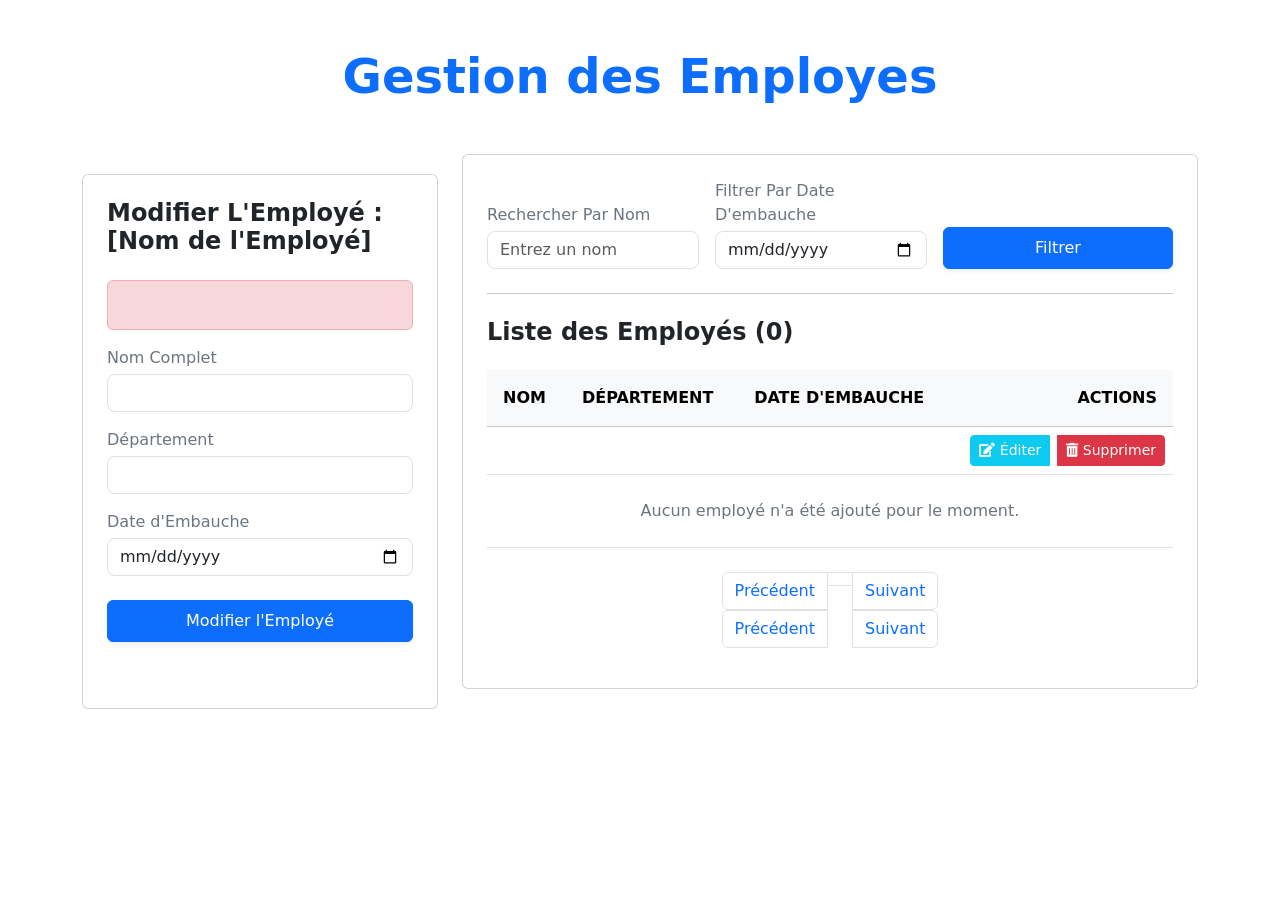
<file: src/main/resources/templates/update-employe.html>
<!doctype html>
<html xmlns:th="http://www.thymeleaf.org">
<head>
  <meta charset="UTF-8" />
  <meta name="viewport" content="width=device-width, initial-scale=1.0" />
  <title>Tableau de Bord - Gestion Employés</title>
  <link href="https://cdn.jsdelivr.net/npm/bootstrap@5.3.8/dist/css/bootstrap.min.css" rel="stylesheet" integrity="sha384-sRIl4kxILFvY47J16cr9ZwB07vP4J8+LH7qKQnuqkuIAvNWLzeN8tE5YBujZqJLB" crossorigin="anonymous">
  <link rel="stylesheet" href="https://cdnjs.cloudflare.com/ajax/libs/font-awesome/5.15.4/css/all.min.css">
  <style>
    /* CSS for the sticky form on the left */
    .sticky-top-custom {
        top: 20px;
    }
  </style>
</head>

<body class="pb-5">

<div th:replace="~{fragments/navbar :: navbar}"></div>


<div class="p-3 p-md-5">
  <div class="container-fluid container-lg">
    <header class="text-center mb-5">
      <h1 class="display-5 fw-bolder text-primary mb-2">Gestion des Employes</h1>
    </header>

    <div class="row g-4">

      <div class="col-lg-4">
        <div class="card p-4 bg-white card-custom h-100 sticky-top-custom">
          <h2 class="h4 fw-semibold mb-4 text-dark">Modifier L'Employé : <span th:text="${employe.nom}">[Nom de l'Employé]</span></h2>

          <form th:action="@{/updateEmploye/{id}(id=${employe.id})}" th:object="${employe}" method="post" id="add-employee-form" class="space-y-4">

            <div th:if="${#fields.hasErrors('global')}" class="alert alert-danger" role="alert">
              <p th:each="err : ${#fields.errors('global')}" th:text="${err}"></p>
            </div>

            <div class="mb-3">
              <label for="nom" class="form-label text-sm text-secondary mb-1">Nom Complet</label>
              <input th:field="*{nom}" type="text" id="nom" required
                     class="form-control" th:classappend="${#fields.hasErrors('nom')} ? 'is-invalid' : ''" style="border-radius: 0.5rem;">
              <div class="invalid-feedback" th:if="${#fields.hasErrors('nom')}" th:errors="*{nom}">Nom Error</div>
            </div>

            <div class="mb-3">
              <label for="departement" class="form-label text-sm text-secondary mb-1">Département</label>
              <input th:field="*{departement}" type="text" id="departement" required
                     class="form-control" th:classappend="${#fields.hasErrors('departement')} ? 'is-invalid' : ''" style="border-radius: 0.5rem;">
              <div class="invalid-feedback" th:if="${#fields.hasErrors('departement')}" th:errors="*{departement}">Département Error</div>
            </div>

            <div class="mb-4">
              <label for="dateEmbauche" class="form-label text-sm text-secondary mb-1">Date d'Embauche</label>
              <input th:field="*{dateEmbauche}"  type="date" id="dateEmbauche" required
                     class="form-control" th:classappend="${#fields.hasErrors('dateEmbauche')} ? 'is-invalid' : ''" style="border-radius: 0.5rem;">
              <div class="invalid-feedback" th:if="${#fields.hasErrors('dateEmbauche')}" th:errors="*{dateEmbauche}">Date Embauche Error</div>
            </div>

            <button type="submit"
                    class="btn btn-primary w-100 py-2 fw-medium shadow-sm">
              Modifier l'Employé
            </button>
            <div id="status-message" class="text-sm text-center mt-2 d-none"></div>
          </form>
        </div>
      </div>

      <div class="col-lg-8">
        <div class="card p-4 bg-white card-custom">

          <form id="filter-employee-form" class="mb-4" th:action="@{/filterEmployes}" method="get">
            <div class="d-flex flex-column flex-md-row gap-3 align-items-end">

              <div class="flex-fill w-100">
                <label for="search-input" class="form-label text-sm text-secondary mb-1">Rechercher Par Nom</label>
                <input type="text" id="search-input" name="search"
                       class="form-control" placeholder="Entrez un nom"
                       style="border-radius: 0.5rem;">
              </div>

              <div class="flex-fill w-100">
                <label for="filter-date" class="form-label text-sm text-secondary mb-1">Filtrer Par Date D'embauche</label>
                <input type="date" id="filter-date" name="dateFilter"
                       class="form-control" style="border-radius: 0.5rem;">
              </div>

              <button type="submit" class="btn btn-primary w-100 py-2 fw-medium shadow-sm w-md-auto" style="min-width: 150px;">
                Filtrer
              </button>
            </div>
          </form>
          <hr class="mb-4 mt-0"/>

          <h2 class="h4 fw-semibold mb-4 text-dark">Liste des Employés (<span th:text="${totalElements != null ? totalElements : 0}" id="employee-count">0</span>)</h2>

          <div class="d-none d-md-block table-responsive">
            <table class="table table-hover align-middle mb-0">
              <thead class="table-light">
              <tr class="text-start text-xs text-primary text-uppercase tracking-wider">
                <th scope="col" class="py-3 px-3">Nom</th>
                <th scope="col" class="py-3 px-3">Département</th>
                <th scope="col" class="py-3 px-3">Date d'Embauche</th>
                <th scope="col" class="py-3 px-3 text-end">Actions</th>
              </tr>
              </thead>
              <tbody id="employee-list-desktop">

              <tr th:each="employe : ${employes}">
                <td th:text="${employe.nom}"></td>
                <td th:text="${employe.departement}"></td>
                <td th:text="${#dates.format(employe.dateEmbauche, 'dd-MM-yyyy')}"></td>
                <td class="text-end">
                  <div class="btn-group" role="group">
                    <a th:href="@{/editEmploye/{id}(id=${employe.id})}" class="btn btn-sm btn-info text-white me-2">
                      <i class="fas fa-edit"></i> Éditer
                    </a>
                    <a th:href="@{/deleteEmploye/{id}(id=${employe.id})}" class="btn btn-sm btn-danger"
                       onclick="return confirm('Êtes-vous sûr de vouloir supprimer cet employé ?')">
                      <i class="fas fa-trash-alt"></i> Supprimer
                    </a>
                  </div>
                </td>
              </tr>

              <tr th:if="${employes == null or employes.empty}">
                <td colspan="4" class="text-center py-4 text-secondary">Aucun employé n'a été ajouté pour le moment.</td>
              </tr>
              </tbody>
            </table>
          </div>

          <div id="employee-list-mobile" class="d-md-none space-y-3">
            <div th:each="employe : ${employes}" class="card p-3 mb-2 shadow-sm">
              <h5 th:text="${employe.nom}" class="mb-1 text-primary"></h5>
              <p class="mb-1 small">Département: <span th:text="${employe.departement}"></span></p>
              <p class="mb-2 small">Embauche: <span th:text="${#dates.format(employe.dateEmbauche, 'dd-MM-yyyy')}"></span></p>
              <div class="btn-group w-100" role="group">
                <a th:href="@{/editEmploye/{id}(id=${employe.id})}" class="btn btn-sm btn-outline-info">Éditer</a>
                <a th:href="@{/deleteEmploye/{id}(id=${employe.id})}" class="btn btn-sm btn-outline-danger"
                   onclick="return confirm('Êtes-vous sûr de vouloir supprimer cet employé ?')">Supprimer</a>
              </div>
            </div>
          </div>

          <!-- Pagination Controls -->
          <div th:if="${totalPages != null and totalPages > 1}" class="mt-4">
            <nav aria-label="Employee pagination">
              <ul class="pagination justify-content-center">
                <!-- Previous Button -->
                <li class="page-item" th:classappend="${currentPageNumber == 0} ? 'disabled'">
                  <a class="page-link" th:href="@{/editEmploye/{id}(id=${employe.id}, page=${currentPageNumber - 1}, size=5)}" 
                     th:if="${currentPageNumber > 0}">Précédent</a>
                  <span class="page-link" th:if="${currentPageNumber == 0}">Précédent</span>
                </li>

                <!-- Page Numbers -->
                <li th:each="i : ${#numbers.sequence(0, totalPages - 1)}" 
                    class="page-item" th:classappend="${i == currentPageNumber} ? 'active'">
                  <a class="page-link" th:href="@{/editEmploye/{id}(id=${employe.id}, page=${i}, size=5)}" 
                     th:text="${i + 1}"></a>
                </li>

                <!-- Next Button -->
                <li class="page-item" th:classappend="${currentPageNumber >= totalPages - 1} ? 'disabled'">
                  <a class="page-link" th:href="@{/editEmploye/{id}(id=${employe.id}, page=${currentPageNumber + 1}, size=5)}" 
                     th:if="${currentPageNumber < totalPages - 1}">Suivant</a>
                  <span class="page-link" th:if="${currentPageNumber >= totalPages - 1}">Suivant</span>
                </li>
              </ul>
            </nav>
          </div>

        </div>
      </div>
    </div>
  </div>
</div>

<div th:replace="~{fragments/footer :: footer}"></div>

<script src="https://cdn.jsdelivr.net/npm/bootstrap@5.3.8/dist/js/bootstrap.bundle.min.js" integrity="sha384-FKyoEForCGlyvwx9Hj09JcYn3nv7wiPVlz7YYwJrWVcXK/BmnVDxM+D2scQbITxI" crossorigin="anonymous"></script>
</body>
</html>
</file>
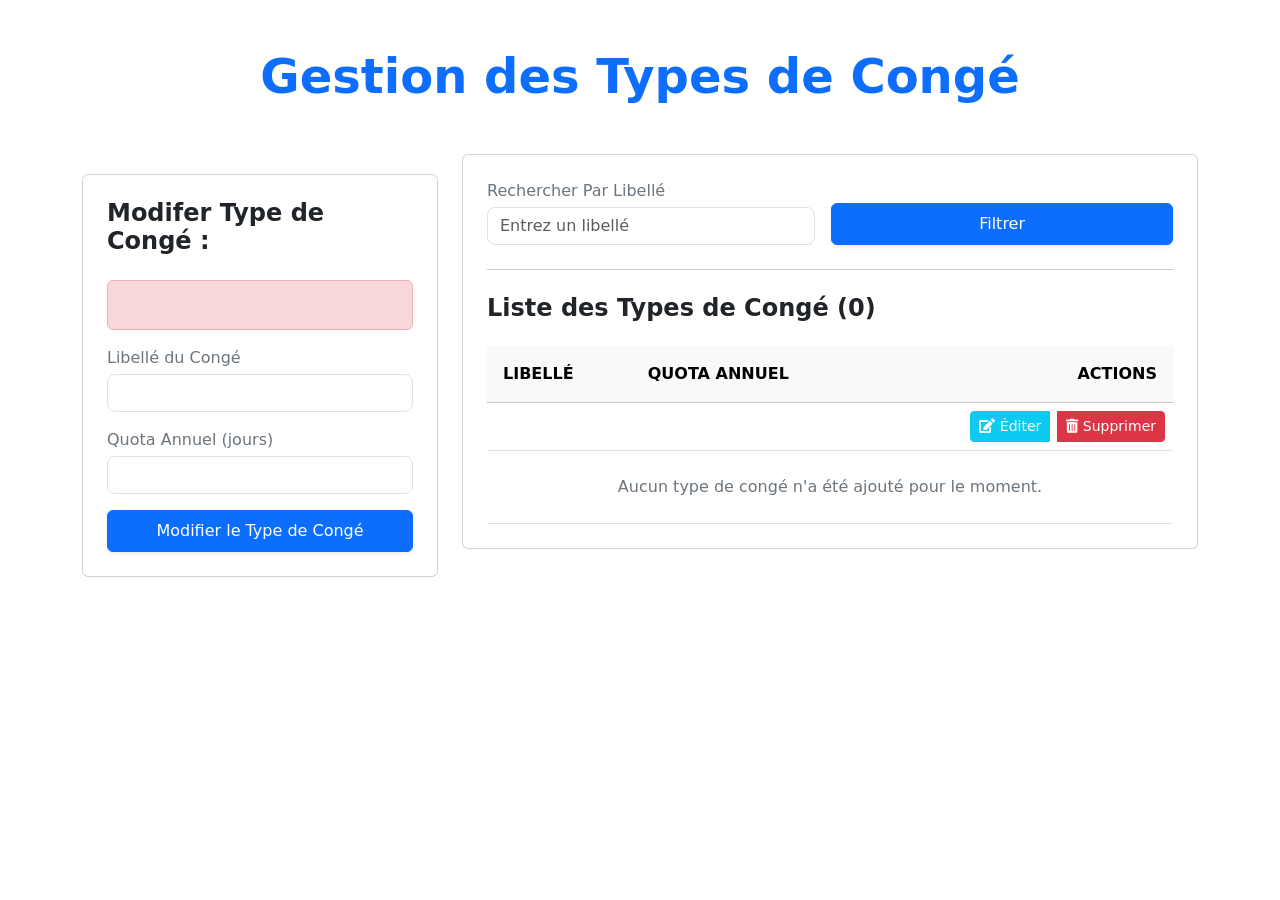
<file: src/main/resources/templates/update-type-conge.html>
<!doctype html>
<html xmlns:th="http://www.thymeleaf.org">
<head>
  <meta charset="UTF-8" />
  <meta name="viewport" content="width=device-width, initial-scale=1.0" />
  <title>Tableau de Bord - Gestion Types de Congé</title>
  <link href="https://cdn.jsdelivr.net/npm/bootstrap@5.3.8/dist/css/bootstrap.min.css" rel="stylesheet" integrity="sha384-sRIl4kxILFvY47J16cr9ZwB07vP4J8+LH7qKQnuqkuIAvNWLzeN8tE5YBujZqJLB" crossorigin="anonymous">
  <link rel="stylesheet" href="https://cdnjs.cloudflare.com/ajax/libs/font-awesome/5.15.4/css/all.min.css">
  <style>
    /* CSS for the sticky form on the left */
    .sticky-top-custom {
        top: 20px;
    }
  </style>
</head>

<body class="pb-5">

<div th:replace="~{fragments/navbar :: navbar}"></div>


<div class="p-3 p-md-5">
  <div class="container-fluid container-lg">
    <header class="text-center mb-5">
      <h1 class="display-5 fw-bolder text-primary mb-2">Gestion des Types de Congé</h1>
    </header>

    <div class="row g-4">

      <div class="col-lg-4">
        <div class="card p-4 bg-white card-custom h-100 sticky-top-custom">
          <h2 class="h4 fw-semibold mb-4 text-dark">Modifer Type de Congé : <span th:text="${typeConge.libelle}"></span></h2>

          <form th:action="@{/updateTypeConge/{id}(id=${typeConge.id})}" th:object="${typeConge}" method="post" id="add-typeconge-form" class="space-y-4">

            <div th:if="${#fields.hasErrors('global')}" class="alert alert-danger" role="alert">
              <p th:each="err : ${#fields.errors('global')}" th:text="${err}"></p>
            </div>

            <div class="mb-3">
              <label for="libelle" class="form-label text-sm text-secondary mb-1">Libellé du Congé</label>
              <input th:field="*{libelle}" type="text" id="libelle" required
                     class="form-control" th:classappend="${#fields.hasErrors('libelle')} ? 'is-invalid' : ''" style="border-radius: 0.5rem;">
              <div class="invalid-feedback" th:if="${#fields.hasErrors('libelle')}" th:errors="*{libelle}">Libellé Error</div>
            </div>

            <div class="mb-3">
              <label for="quotaAnnuel" class="form-label text-sm text-secondary mb-1">Quota Annuel (jours)</label>
              <input th:field="*{quotaAnnuel}" type="number" id="quotaAnnuel" required min="0"
                     class="form-control" th:classappend="${#fields.hasErrors('quotaAnnuel')} ? 'is-invalid' : ''" style="border-radius: 0.5rem;">
              <div class="invalid-feedback" th:if="${#fields.hasErrors('quotaAnnuel')}" th:errors="*{quotaAnnuel}">Quota Annuel Error</div>
            </div>

            <button type="submit"
                    class="btn btn-primary w-100 py-2 fw-medium shadow-sm">
              Modifier le Type de Congé
            </button>
            <div id="status-message" class="text-sm text-center mt-2 d-none"></div>
          </form>
        </div>
      </div>

      <div class="col-lg-8">
        <div class="card p-4 bg-white card-custom">

          <form id="filter-typeconge-form" class="mb-4" method="get" th:action="@{/typeCongeFilter}">
            <div class="d-flex flex-column flex-md-row gap-3 align-items-end">

              <div class="flex-fill w-100">
                <label for="search-input" class="form-label text-sm text-secondary mb-1">Rechercher Par Libellé</label>
                <input type="text" id="search-input" name="search"
                       class="form-control" placeholder="Entrez un libellé" style="border-radius: 0.5rem;">
              </div>

              <button type="submit" class="btn btn-primary w-100 py-2 fw-medium shadow-sm w-md-auto" style="min-width: 150px;">
                Filtrer
              </button>
            </div>
          </form>
          <hr class="mb-4 mt-0"/>

          <h2 class="h4 fw-semibold mb-4 text-dark">Liste des Types de Congé (<span th:text="${typeConges != null ? typeConges.size() : 0}" id="typeconge-count">0</span>)</h2>

          <div class="d-none d-md-block table-responsive">
            <table class="table table-hover align-middle mb-0">
              <thead class="table-light">
              <tr class="text-start text-xs text-primary text-uppercase tracking-wider">
                <th scope="col" class="py-3 px-3">Libellé</th>
                <th scope="col" class="py-3 px-3">Quota Annuel</th>
                <th scope="col" class="py-3 px-3 text-end">Actions</th>
              </tr>
              </thead>
              <tbody id="typeconge-list-desktop">

              <tr th:each="typeConge : ${typeConges}">
                <td th:text="${typeConge.libelle}"></td>
                <td th:text="${typeConge.quotaAnnuel} + ' jours'"></td>
                <td class="text-end">
                  <div class="btn-group" role="group">
                    <a th:href="@{/editTypeConge/{id}(id=${typeConge.id})}" class="btn btn-sm btn-info text-white me-2">
                      <i class="fas fa-edit"></i> Éditer
                    </a>
                    <a th:href="@{/deleteTypeConge/{id}(id=${typeConge.id})}" class="btn btn-sm btn-danger"
                       onclick="return confirm('Êtes-vous sûr de vouloir supprimer ce type de congé ?')">
                      <i class="fas fa-trash-alt"></i> Supprimer
                    </a>
                  </div>
                </td>
              </tr>

              <tr th:if="${typeConges == null or typeConges.empty}">
                <td colspan="3" class="text-center py-4 text-secondary">Aucun type de congé n'a été ajouté pour le moment.</td>
              </tr>
              </tbody>
            </table>
          </div>

          <div id="typeconge-list-mobile" class="d-md-none space-y-3">
            <div th:each="typeConge : ${typeConges}" class="card p-3 mb-2 shadow-sm">
              <h5 th:text="${typeConge.libelle}" class="mb-1 text-primary"></h5>
              <p class="mb-1 small">Quota: <span th:text="${typeConge.quotaAnnuel} + ' jours'"></span></p>
              <div class="btn-group w-100" role="group">
                <a th:href="@{/editTypeConge/{id}(id=${typeConge.id})}" class="btn btn-sm btn-outline-info">Éditer</a>
                <a th:href="@{/deleteTypeConge/{id}(id=${typeConge.id})}" class="btn btn-sm btn-outline-danger"
                   onclick="return confirm('Êtes-vous sûr de vouloir supprimer ce type de congé ?')">Supprimer</a>
              </div>
            </div>
          </div>

        </div>
      </div>
    </div>
  </div>
</div>

<div th:replace="~{fragments/footer :: footer}"></div>

<script src="https://cdn.jsdelivr.net/npm/bootstrap@5.3.8/dist/js/bootstrap.bundle.min.js" integrity="sha384-FKyoEForCGlyvwx9Hj09JcYn3nv7wiPVlz7YYwJrWVcXK/BmnVDxM+D2scQbITxI" crossorigin="anonymous"></script>
</body>
</html>
</file>
